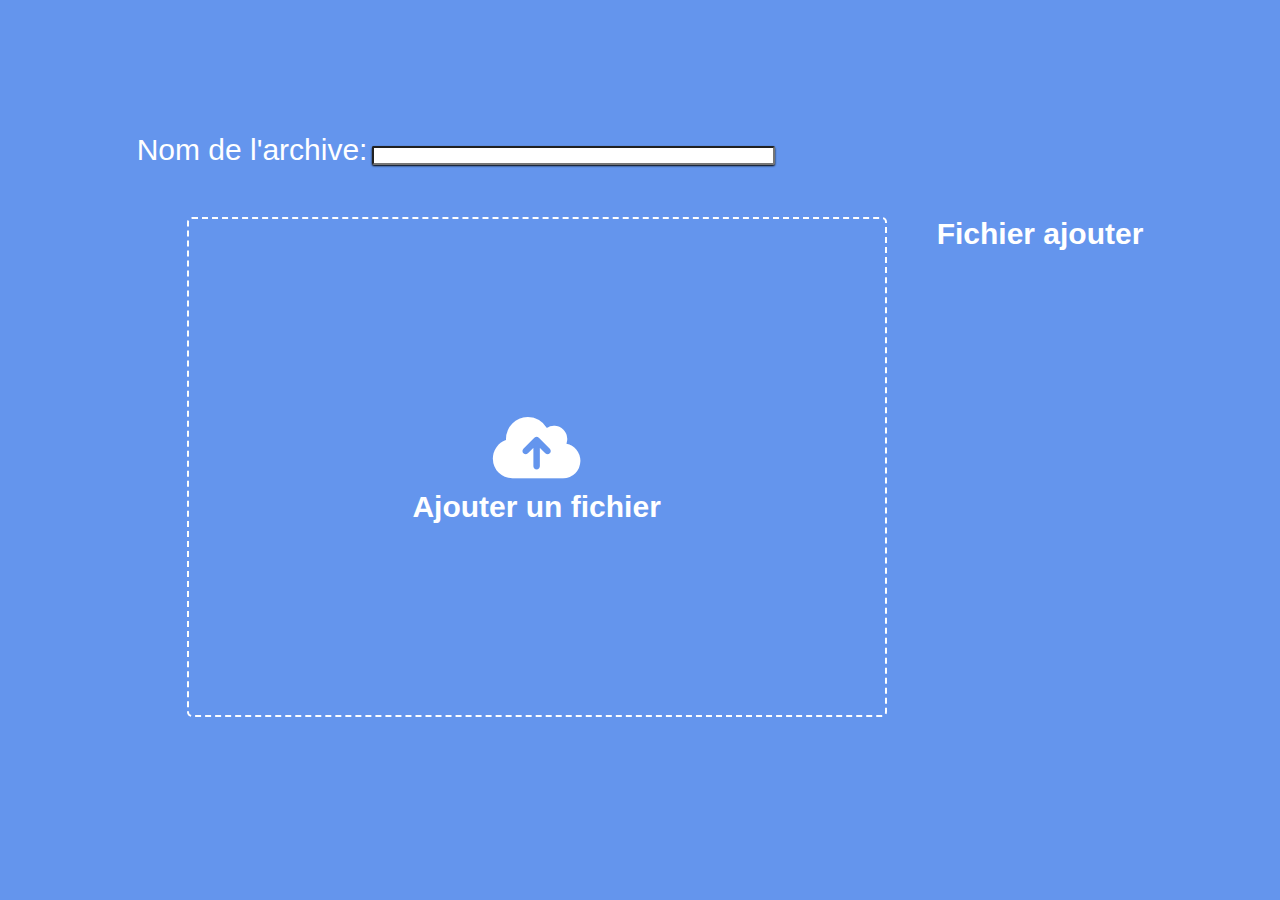
<file: Rush 02/rush2_step3/index.html>
<!DOCTYPE html>
<html lang="en">
<head>
    <meta charset="UTF-8">
    <meta http-equiv="X-UA-Compatible" content="IE=edge">
    <meta name="viewport" content="width=device-width, initial-scale=1.0">
    <title>Archive</title>
    <link rel="stylesheet" href="style.css">
    <link rel="stylesheet" href="https://cdnjs.cloudflare.com/ajax/libs/font-awesome/6.2.1/css/all.min.css">
    <script defer src="app.js"></script>
</head>
<body>
    <form action="#" method="get">
        <label for="Archive" class="archive-text">Nom de l'archive:</label> 
        <input type="text" name="Archive" id="Archive"> 
        <div class="contain">
            <div class="champ-drag">
                <div class="icon"><i class="fa-solid fa-cloud-arrow-up"></i></div>
                <h2>Ajouter un fichier</h2>
            </div>
            <div class="list">
                <h3>Fichier ajouter</h3>
                <ul id="Add-li">
                </ul>
            </div>
        </div>
    </form>
</body>
</html>
</file>
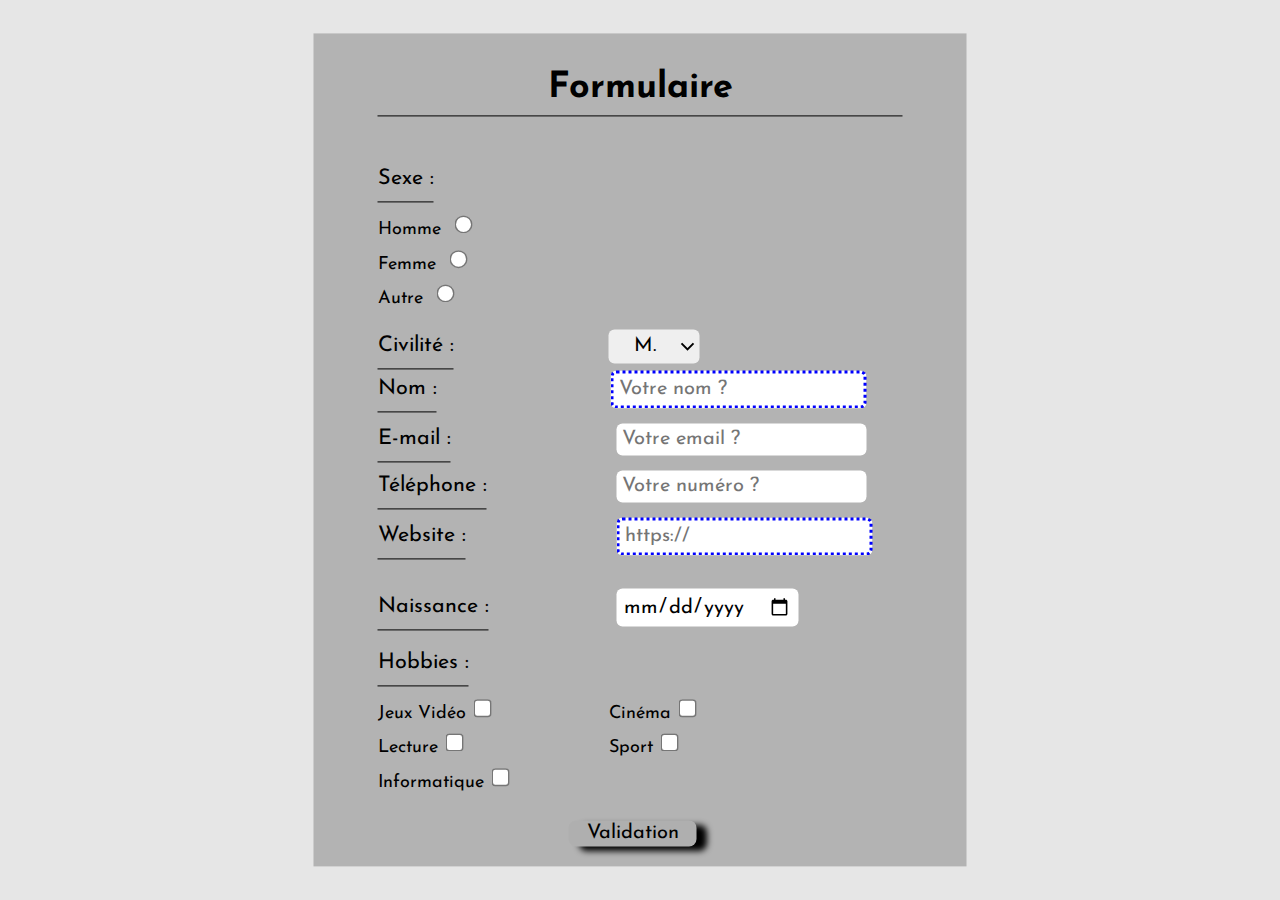
<file: Rush 01/ rush1_step1/my_form.html>
<!-- Header -->
<!DOCTYPE html>
<html lang="fr">
<head>
<title>Epitech - Rush #1</title>
<meta charset="utf-8">
<meta name="description" content="Ce site contient un formmulaire crée par Esin, Aiden et Amine.">
<meta name="keywords" content="Formulaire, Epitech, Web académie, Rush1, Soutenance">
<link rel="stylesheet" href="../ rush1_step2/my_style.css" type="text/css">
<script src="../ rush1_step3/my_script.js"></script>
</head>

<!-- Formulaire -->
<body>
<section>
<form action="rush1_step1.html" method="POST" name="form">
	<h1> Formulaire</h1>
	<label>
	<span>Sexe :</span>
	</label><br><br>
	<label> Homme <input type="radio" name="sexe" required></label><br>
	<label> Femme <input type="radio" name="sexe" required></label><br>
	<label> Autre <input type="radio" name="sexe" required></label><br>
	<br>
	<label>
	<span>Civilité :</span>
	</label>
	<select>
		<option>M.</option>
		<option>Mme.</option>
	</select>
	<br>
	<div class="borderGreen">
		<label>
		<span>Nom :</span>
		</label><input type="text" name="nom" placeholder="Votre nom ?">
	</div>
	<label>
	<span>E-mail :</span>
	</label>
	<input type="email" name="email" placeholder="Votre email ?" id="Email">
	<br>
	<label>
	<span>Téléphone :</span>
	</label>
	<input type="tel" name="nombre" placeholder="Votre numéro ?">
	<br>
	<div class="borderGreen">
		<label>
		<span>Website :</span>
		</label>
		<input type="url" name="website" placeholder="https://" required>
	</div>
	<br>
	<label>
	<span>Naissance :</span>
	</label>
	<input type="date" name="date" required>
	<br>
	<br>
	<label>
	<span>Hobbies :</span>
	</label><br><br>
	<label>Jeux Vidéo<input type="checkbox" name="check" value="Jeux Vidéo"></label>
	<label>Cinéma<input type="checkbox" name="check" value="Cinema"></label>
	<label>Lecture<input type="checkbox" name="check" value="Lecture"></label>
	<label>Sport<input type="checkbox" name="check" value="Sport"></label>
	<label>Informatique<input type="checkbox" name="check" value="Informatique"></label>
	<br>
	<input type="hidden" name="token" id="website" value="my first website">
	<br>
	<input id="valider" type="submit" name="send" value="Validation">
</form>
<br>

<!-- Message de validation une fois le formulaire envoyer -->
<div class="hiddenn">
	Votre formulaire a été envoyé avec succès.<br>
	Merci pour votre visite !
</div>
</section>
</body>
</html>
</file>
<file: Rush 02/rush2_step3/style.css>
*{
    margin: 0;
    padding: 0;
    box-sizing: border-box;
    font-family: "Poppins", sans-serif;
}

body{
    background-color: cornflowerblue;
    display: flex;
    align-items: center;
    justify-content: center;
    min-height: 100vh;
}

.contain{
    display: flex;
    flex-direction: row;
}

.champ-drag{
    margin: 50px;
    border: 2px dashed #fff;
    height: 500px;
    width: 700px;
    border-radius: 5px;
    display: flex;
    align-items: center;
    justify-content: center;
    flex-direction: column;
}

.champ-drag .icon{
    font-size: 70px;
    color: #fff;
}

.champ-drag h2{
    font-size: 30px;
    font-weight: 800;
    color: #fff;
}
.archive-text{
    color: #fff;
    font-size: 30px;
}

#Archive{
    border-radius: 2px;
    box-shadow: 0px 1px 2px;
    width: 40%;
    height: 40%;
}

h3{
    color: #fff;
    margin-bottom: 10px;
    margin-top: 50px;
    font-size: 30px;
}



ul li{
    border: 2px solid #fff;
    padding: 2px;
    list-style-type: none;
    font-size: 20px;
    color: #fff;
}
</file>
<file: Rush 01/ rush1_step2/my_style.css>
@import url('https://fonts.googleapis.com/css2?family=Dancing+Script&family=Josefin+Sans&display=swap');
body {
	padding:0;
	margin:0;
	background-color:#E6E6E6;
	font-size:12px;
	font-family:"Josefin Sans",sans-serif;
	background-image:url("https://images-cdn.welcomesoftware.com/Zz0zZTliMjQ4MzhlNGExMWViYmJiMjFiZTI2ZWNmN2MzZA==");
	background-position:1px 2px;
	background-size:cover;
	max-width:100%;
	background-attachment:scroll;
	background-position:1px 2px;
	zoom:150%;
	transform-origin:50% 0;
	margin:0;
	padding:0;
	display:inline-block;
	color:rgb(0,0,0);
}
h1 {
	text-align:center;
	border-bottom:1px black solid;
	padding-bottom:6px;
	margin-bottom:10%;
}
em {
	font-size:1.2em;
	border-bottom:1px solid black;
	width:100px;
	padding-bottom:8px;
}
span {
	font-size:1.2em;
	border-bottom:1px solid black;
	width:100px;
	padding-bottom:8px;
}
input {
	border-radius:4px;
	border:none;
	padding:4px;
	margin:5px;
	display:inline-block;
	font-family:"Josefin Sans",sans-serif;
	transition:0.6s;
}
input:hover {
	transition:ease 1s;
	background-color:#c4a7a1;
}
input:focus {
	outline:none;
}
#valider {
	border-radius:5px;
	box-shadow:7px 3px 4px black;
	cursor:pointer;
	text-decoration:none;
	border:none;
	padding:2px 12px;
	position:relative;
	left:35%;
	background-color:#00000005;
	font-family:"Josefin Sans",sans-serif;
}
.borderGreen input {
	border:2px dotted blue;
}
#valider:hover {
	transition:1s;
	text-decoration:underline;
	color:green;
	text-decoration:none;
}
label {
	width:150px;
	display:inline-block;
}
form {
	padding:1% 5%;
	background-color:#00000038;
	width:350px;
	height:auto;
	position:absolute;
	left:50%;
	top:50%;
	transform:translate(-50%,-50%);
	-webkit-transform:translate(-50%,-50%);
}
select {
	display:inline-block;
	text-align:center;
	font-family:"Josefin Sans",sans-serif;
	padding:4px;
	border:none;
	border-radius:4px;
}
select:hover {
	transition:ease 1s;
	background-color:#c4a7a1;
}
select:focus {
	outline:none;
}
.hiddenn {
	visibility:hidden;
	text-align:center;
	border-radius:4px;
	border:none;
	padding:4px;
	margin:5px;
	display:inline-block;
	font-family:"Josefin Sans",sans-serif;
	transition:0.6s;
	padding:1% 5%;
	background-color:#00000038;
	width:350px;
	height:auto;
	position:absolute;
	left:50%;
	top:50%;
	transform:translate(-50%,-50%);
	-webkit-transform: translate(-50%,-50%);
}
</file>
